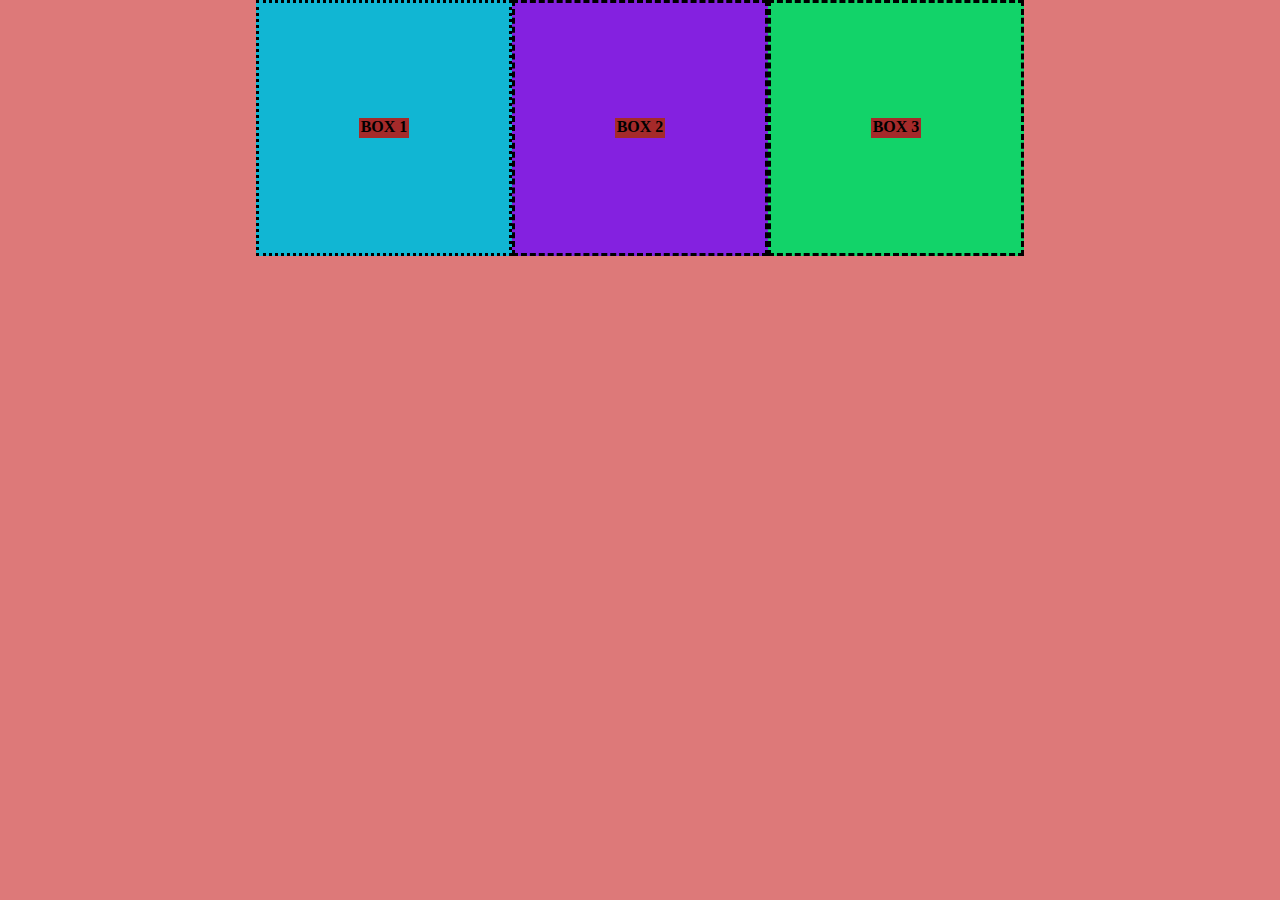
<file: index.html>
<!DOCTYPE html>
<html lang="en">
<head>
    <meta charset="UTF-8">
    <meta name="viewport" content="width=device-width, initial-scale=1.0">
    <title>Document</title>
    <link rel="stylesheet" href="style.css">
</head>
<body>
    <main >
    <div class="d1"><h4 style="background-color: brown;height: 20px; width: 50px;">BOX 1</h4></div>
    <div class="d2"><h4 style="background-color: brown;height: 20px; width: 50px;">BOX 2</h4></div>
</main>
    <div class="d3"><h4 style="background-color: brown;height: 20px; width: 50px;">BOX 3</h4></div>
</body>
</html>
</file>
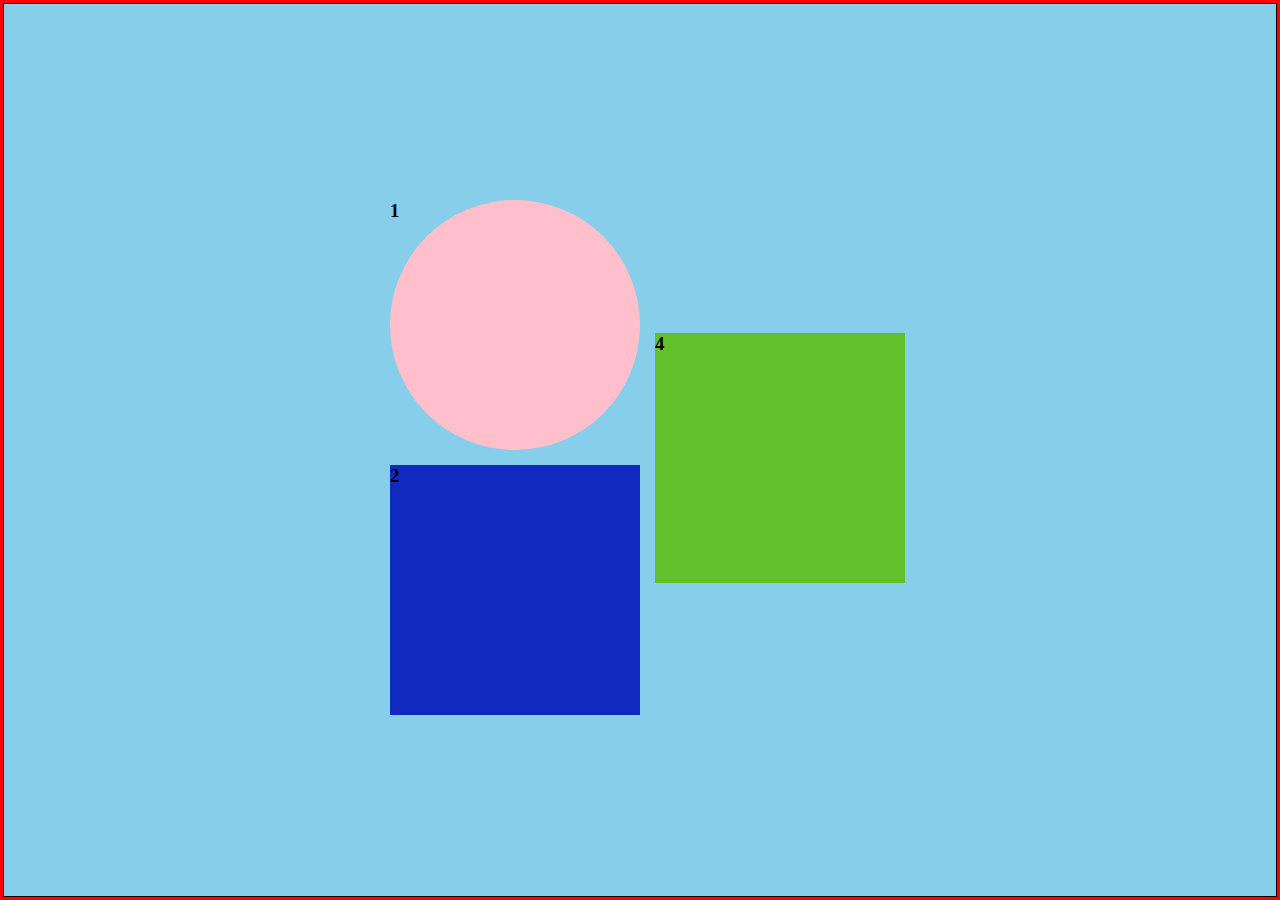
<file: mini project/indec.html>
<!DOCTYPE html>
<html>
    <head>
        <title>Colour boxes</title>
        <link rel="stylesheet" href="style.css">
    </head>
    <body bgcolor="skyblue">
        <div id="main">
            <div id="box">
                <div id="square"><h3>1</h3></div>
                <div id="diamond"><h3>2</h3></div>
            </div>
            <div id="circle"><h3>4</h3></div>
        </div>
        <script src="./../fisrt.js"></script>
    </body>
</html>
</file>
<file: style.css>
*{
    padding: 0;
    margin: 0;
    /* height: 100%;
    width: 100%; */
}
body{
    background-color: #dd7979;
    display: flex;
    align-items: center; 
    justify-content: center;
    padding: 0%;
    margin: 0%;
    height: 100%;
    width: 100%;
}
.d1{
    text-align: center;
    align-items: center;
    justify-content: center;
    display: flex;
    height: 250px;
    width: 250px;
    background: #11b6d3;
    border-style: dotted;
    /* border-radius: 800px; */
}
.d2{
    
    border-style: dashed;
    text-align: center;
    align-items: center;
    justify-content: center;
    display: flex;
    text-align: center;
    height: 250px;
    width: 250px;
    background-color: #8421e0;
}
.d3{
    
    border-style: dashed;
    text-align: center;
    align-items: center;
    justify-content: center;
    display: flex;
    text-align: center;
    height: 250px;
    width: 250px;
    background-color: #12d369;
}
main{
    padding: 0%;
    margin: 0%;
    display: flex;
}
</file>
<file: mini project/style.css>
*{
    /* height: 100%;
    width: 100%; */
    box-sizing: border-box;
    padding: 0%;
    margin: 0%;
}
body{
    height: 100vh;
    width: 100%;
    display: flex;
    align-items: center;
    justify-content: center;
    
}
#square{
    height: 250px;
    width: 250px;
    background-color: #ce4242; 
    margin-top: 15px;
    margin-left: 15px;      
}
#diamond{
    height: 250px;
    width: 250px;
    background-color: #102ac0; 
    margin-top: 15px;
    margin-left: 15px;            
    
}
#circle{
    height: 250px;
    width: 250px;
    background-color: #62c02b;
    margin-top: 15px;
    margin-left: 15px;
}
#circle:hover{
    background-color: #b67676;
}
#main{
    display: flex;
    height: 100%;
    width: 100%;
    align-items: center;
    justify-content: center;   
    border: 1px solid black;

} 

body {
    border: 3px solid red;
}
</file>
